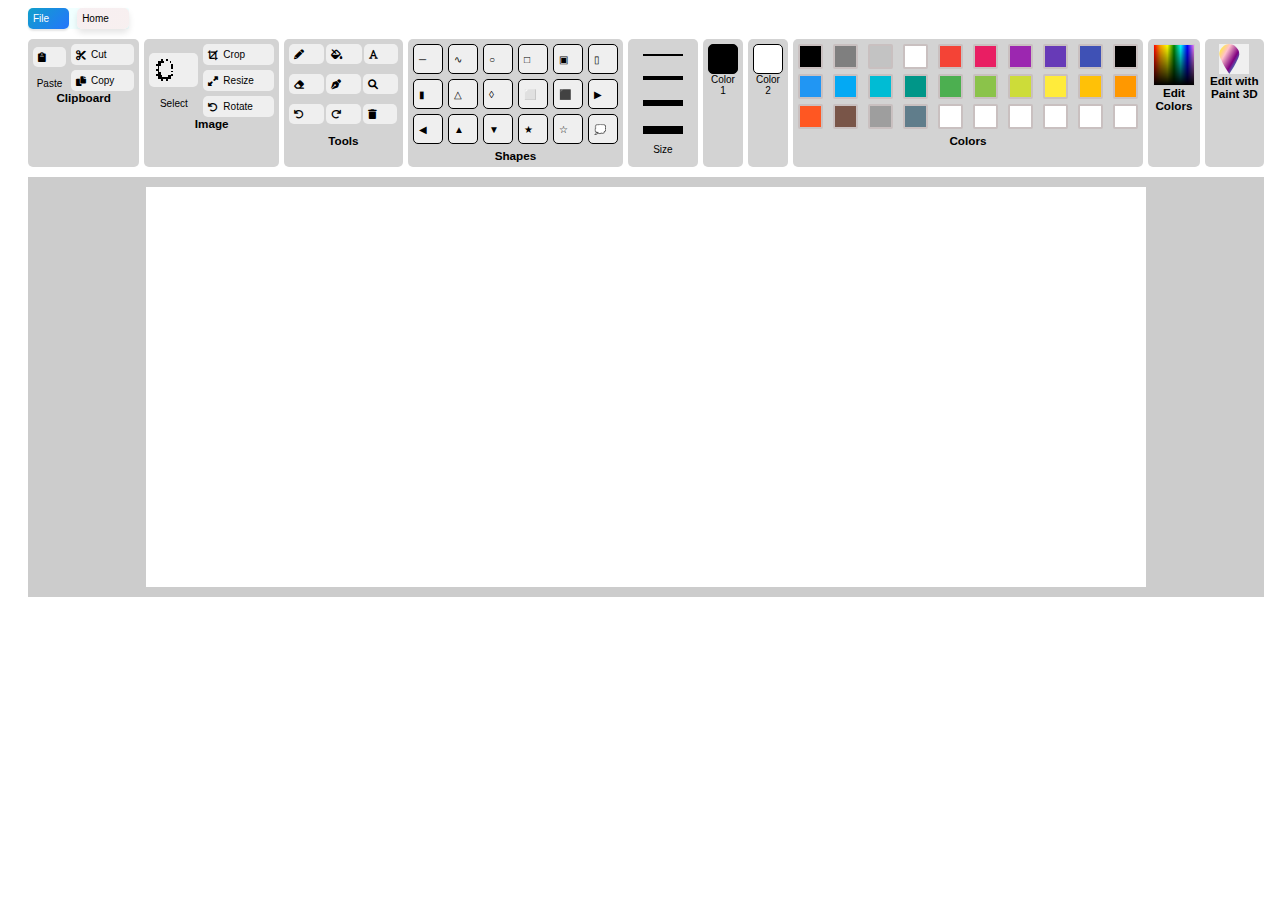
<file: index.html>
<!DOCTYPE html>
<html>
<head>
    <title>Paint Application</title>
    <link rel="stylesheet" href="https://cdnjs.cloudflare.com/ajax/libs/font-awesome/6.0.0-beta3/css/all.min.css">
    <link rel="stylesheet" href="index.css">
    <meta name="viewport" content="width=device-width, initial-scale=1.0, maximum-scale=1.0, user-scalable=no">
</head>
<body>
    <div class="main-card">
        <div class="container">
            <div class="buttons">
                <div class="file">
                    <button class="file_button" id="fileButton">File</button>
                    <button class="home_button">Home</button>
                    <button id="saveButton" style="display:none;">Save</button>
                </div>
                <div class="view">
<!--                     <button class="view_button">View</button> -->
                </div>
            </div>
            <div class="sections">
                <!-- Clipboard Section -->
                <div class="section clipboard">
                    <div class="clipping">
                        <div class="pcc">
                            <button class="icon_button"><i class="fas fa-clipboard"></i></button><br>
                            <span>Paste</span>
                        </div>
                        <div class="cut_copy">
                            <button><i class="fas fa-cut"></i> Cut</button>
                            <button><i class="fas fa-copy"></i> Copy</button>
                        </div>
                    </div>
                    <h3 class="text">Clipboard</h3>
                </div>
                <!-- Image Section -->
                <div class="section image">
                    <div class="image_clipping">
                        <div class="pcc">
                            <button class="icon_button">
                                <svg xmlns="http://www.w3.org/2000/svg" viewBox="0 0 24 24" width="24" height="24" fill="currentColor">
                                    <path d="M9 1H7v2H4v3H2v2h2v3H2v2h2v3H2v2h2v3h3v2h2v-2h3v2h2v-2h3v-3h2v-2h-2v-3h2v-2h-2V8h2V6h-2V3h-3V1h-2v2h-3V1H9zm6 4h2v3h2v6h-2v3h-3v2h-6v-2H7v-3H5V8h2V5h3V3h6v2z"/>
                                </svg>
                            </button><br>
                            <span>Select</span>
                        </div>
                        <div class="image_options">
                            <button><i class="fas fa-crop"></i> Crop</button>
                            <button><i class="fas fa-expand-alt"></i> Resize</button>
                            <button><i class="fas fa-undo"></i> Rotate</button>
                        </div>
                    </div>
                    <h3 class="text">Image</h3>
                </div>
                <!-- Tools Section -->
                <div class="section tools">
                    <div class="row">
                        <button id="pencilButton"><i class="fas fa-pencil-alt"></i></button>
                        <button><i class="fas fa-fill-drip"></i></button>
                        <button><i class="fas fa-font"></i></button>
                    </div>
                    <div class="row">
                        <button id="eraserButton"><i class="fas fa-eraser"></i></button>
                        <button><i class="fas fa-pen-nib"></i></button>
                        <button><i class="fas fa-search"></i></button>
                    </div>
                    <div class="row">
                        <button id="undoButton"><i class="fas fa-undo"></i></button>
                        <button id="redoButton"><i class="fas fa-redo"></i></button>
                        <button id="clearButton"><i class="fas fa-trash"></i></button>
                    </div>
                    <h3 class="text">Tools</h3>
                </div>
                <!-- Shapes Section -->
                <div class="section shapes">
                    <div class="row1">
                        <button class="shape">&#9472;</button> <!-- Straight Line -->
                        <button class="shape">&#8767;</button> <!-- Scribble Line -->
                        <button class="shape">&#9675;</button> <!-- Circle -->
                        <button class="shape">&#9633;</button> <!-- Square -->
                        <button class="shape">&#9635;</button> <!-- Rounded Rectangle -->
                        <button class="shape">&#9647;</button> <!-- Parallelogram -->
                    </div>
                    <div class="row2">
                        <button class="shape">&#9646;</button> <!-- Trapezoid -->
                        <button class="shape">&#9651;</button> <!-- Triangle -->
                        <button class="shape">&#9674;</button> <!-- Diamond -->
                        <button class="shape">&#11036;</button> <!-- Pentagon -->
                        <button class="shape">&#11035;</button> <!-- Hexagon -->
                        <button class="shape">&#9654;</button> <!-- Right Arrow -->
                    </div>
                    <div class="row3">
                        <button class="shape">&#9664;</button> <!-- Left Arrow -->
                        <button class="shape">&#9650;</button> <!-- Up Arrow -->
                        <button class="shape">&#9660;</button> <!-- Down Arrow -->
                        <button class="shape">&#9733;</button> <!-- 5-Point Star -->
                        <button class="shape">&#9734;</button> <!-- 4-Point Star -->
                        <button class="shape">&#128173;</button> <!-- Thought Bubble -->
                    </div>
                    <h3 class="text">Shapes</h3>
                </div>
                <!-- Size Section -->
                <div class="section size">
                    <button class="size_button" id="line1">
                        <div class="line line1"></div>
                    </button>
                    <button class="size_button" id="line2">
                        <div class="line line2"></div>
                    </button>
                    <button class="size_button" id="line3">
                        <div class="line line3"></div>
                    </button>
                    <button class="size_button" id="line4">
                        <div class="line line4"></div>
                    </button>
                    <span class="text">Size</span>
                </div>
                <!-- Color Sections -->
                <div class="section color1" id="section_color1">
                    <button class="color_button color1"></button>
                    <span class="text">Color <br>1</span>
                </div>
                <div class="section color2">
                    <button class="color_button color2" id="section_color2"></button>
                    <span class="text">Color <br>2</span>
                </div>
                <!-- Colors Section -->
                <div class="section colors">
                    <div class="color_row1">
                        <div class="color-swatch" style="background-color: #000000;"></div>
                        <div class="color-swatch" style="background-color: #7F7F7F;"></div>
                        <div class="color-swatch" style="background-color: #C3C3C3;"></div>
                        <div class="color-swatch" style="background-color: #FFFFFF;"></div>
                        <div class="color-swatch" style="background-color: #F44336;"></div>
                        <div class="color-swatch" style="background-color: #E91E63;"></div>
                        <div class="color-swatch" style="background-color: #9C27B0;"></div>
                        <div class="color-swatch" style="background-color: #673AB7;"></div>
                        <div class="color-swatch" style="background-color: #3F51B5;"></div>
                        <div class="color-swatch" style="background-color: #000000;"></div>
                    </div>
                    <div class="color_row2">
                        <div class="color-swatch" style="background-color: #2196F3;"></div>
                        <div class="color-swatch" style="background-color: #03A9F4;"></div>
                        <div class="color-swatch" style="background-color: #00BCD4;"></div>
                        <div class="color-swatch" style="background-color: #009688;"></div>
                        <div class="color-swatch" style="background-color: #4CAF50;"></div>
                        <div class="color-swatch" style="background-color: #8BC34A;"></div>
                        <div class="color-swatch" style="background-color: #CDDC39;"></div>
                        <div class="color-swatch" style="background-color: #FFEB3B;"></div>
                        <div class="color-swatch" style="background-color: #FFC107;"></div>
                        <div class="color-swatch" style="background-color: #FF9800;"></div>
                    </div>
                    <div class="color_row3">
                        <div class="color-swatch" style="background-color: #FF5722;"></div>
                        <div class="color-swatch" style="background-color: #795548;"></div>
                        <div class="color-swatch" style="background-color: #9E9E9E;"></div>
                        <div class="color-swatch" style="background-color: #607D8B;"></div>
                        <div class="color-swatch" style="background-color: #FFFFFF;"></div>
                        <div class="color-swatch" style="background-color: #FFFFFF;"></div>
                        <div class="color-swatch" style="background-color: #FFFFFF;"></div>
                        <div class="color-swatch" style="background-color: #FFFFFF;"></div>
                        <div class="color-swatch" style="background-color: #FFFFFF;"></div>
                        <div class="color-swatch" style="background-color: #FFFFFF;"></div>
                    </div>
                    <h3 class="text">Colors</h3>
                </div>
                <div class="section color_palette">
                    <div class="color-palette"></div>
                    <h3 class="text">Edit <br>Colors</h3>
                </div>
                <div class="section paintwithcolors">
                    <div class="box">
                        <div class="gradient-droplet"></div>
                    </div>
                    <h3 class="text">Edit with<br>Paint 3D</h3>  
                </div>
            </div>
        </div>
        <div class="board">
            <div class="inner">
                <canvas id="drawingCanvas" width="1000" height="400"></canvas>
            </div>
        </div>
    </div>
    <script src="index.js"></script>
</body>
</html>
</file>
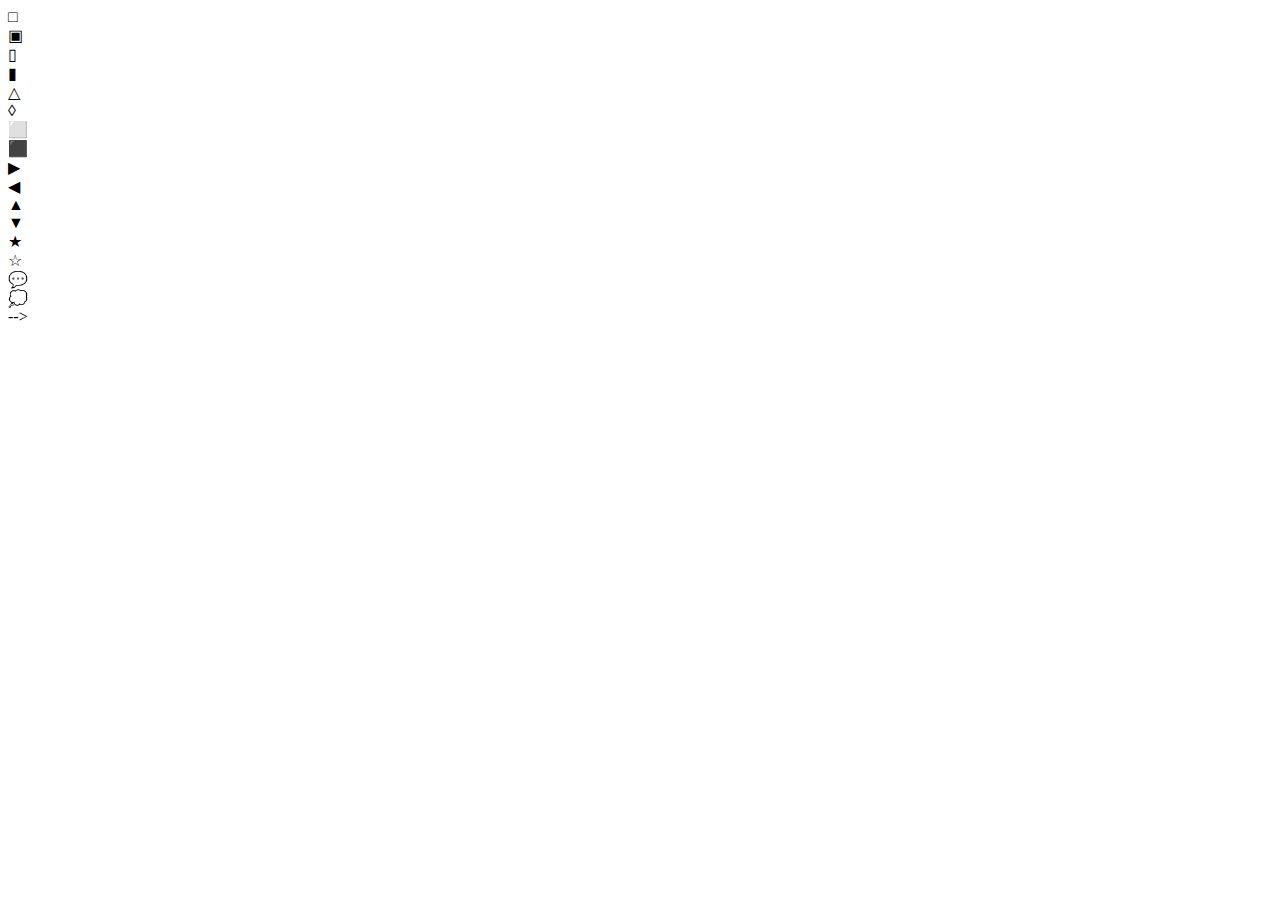
<file: sample.html>
<!-- //shapes sample
<!DOCTYPE html>
<html lang="en">
<head>
    <meta charset="UTF-8">
    <meta name="viewport" content="width=device-width, initial-scale=1.0">
    <title>Shapes</title>
    <style>
        .shape {
            display: inline-block;
            width: 50px;
            height: 50px;
            margin: 5px;
            border: 1px solid black;
            text-align: center;
            line-height: 50px;
            font-size: 24px;
        }
    </style>
</head>
<body>
    <div class="shape">&#9472;</div>
    <div class="shape">&#8767;</div> 
    <div class="shape">&#9675;</div> <!-- Circle -->
    <div class="shape">&#9633;</div> <!-- Square -->
    <div class="shape">&#9635;</div> <!-- Rounded Rectangle (Approximation) -->
    <div class="shape">&#9647;</div> <!-- Parallelogram (Approximation) -->
    <div class="shape">&#9646;</div> <!-- Trapezoid (Approximation) -->
    <div class="shape">&#9651;</div> <!-- Triangle (Right) -->
    <div class="shape">&#9674;</div> <!-- Diamond -->
    <div class="shape">&#11036;</div> <!-- Pentagon (Approximation) -->
    <div class="shape">&#11035;</div> <!-- Hexagon (Approximation) -->
    <div class="shape">&#9654;</div> <!-- Right Arrow -->
    <div class="shape">&#9664;</div> <!-- Left Arrow -->
    <div class="shape">&#9650;</div> <!-- Up Arrow -->
    <div class="shape">&#9660;</div> <!-- Down Arrow -->
    <div class="shape">&#9733;</div> <!-- 5-Point Star -->
    <div class="shape">&#9734;</div> <!-- 4-Point Star -->
    <div class="shape">&#128172;</div> <!-- Speech Bubble -->
    <div class="shape">&#128173;</div> <!-- Thought Bubble -->
</body>
</html> -->
</file>
<file: index.css>
/* Base Styles */
body {
    font-family: Arial, sans-serif;
    display: flex;
    align-items: flex-start;
    justify-content: flex-start;
    height: 20vh;
    padding-left: 20px;
}

.container {
    flex-direction: column;
}

.buttons {
    display: flex;
}

.file, .view {
    display: flex;
    gap: 8px;
    background-color: azure;
    border-radius: 2px;
}

.view {
    border-radius: 2px;
    margin-left: 10px;
}

button {
    padding: 5px;
    border: none;
    border-radius: 5px;
    cursor: pointer;
    font-size: 10px;
    transition: background 0.3s ease, transform 0.2s ease;
    display: flex;
    align-items: center;
    gap: 5px;
    padding-right: 20px;
}

.file_button {
    background: linear-gradient(135deg, hsl(194, 85%, 43%) 0%, #2575fc 100%);
    color: white;
    box-shadow: 0 2px 2px rgba(0, 0, 0, 0.1);
}

.view_button, .home_button {
    background: linear-gradient(135deg, hsla(345, 43%, 95%, 0.925) 0%, hwb(0 94% 3%) 100%);
    color: black;
    box-shadow: 0 4px 6px rgba(0, 0, 0, 0.1);
}

button:hover {
    transform: translateY(-2px);
}

/* Section Styles */
.sections {
    display: flex;
    gap: 5px;
    margin-top: 10px;
    font-size: 10px;
}

.section {
    background-color: lightgrey;
    border-radius: 5px;
}

.section1 {
    background-color: lightgrey;
    border-radius: 5px;
}

.section h3 {
    margin: 0;
}

.clipping {
    display: flex;
    align-items: center;
    gap: 5px;
}

.pcc {
    text-align: center;
}

.cut_copy {
    display: flex;
    flex-direction: column;
    gap: 5px;
}

.image_clipping {
    display: flex;
    align-items: center;
    gap: 5px;
}

.image_options {
    display: flex;
    flex-direction: column;
    gap: 5px;
}

.text {
    text-align: center;
}

.row {
    display: flex;
    gap: 2px;
    justify-content: center;
    padding-bottom: 10px;
}

.shapes .row_shape {
    display: flex;
    flex-wrap: wrap;
    justify-content: center;
    padding-bottom: 5px;
}

.row1, .row2, .row3 {
    display: flex;
    gap: 5px;
    justify-content: center;
    padding-bottom: 5px;
}

.shape {
    display: inline-block;
    width: 30px;
    height: 30px;
    border: 1px solid black;
    text-align: center;
}

.size_button {
    display: flex;
    flex-direction: column;
    padding: 10px;
    background: none;
    border: none;
    cursor: pointer;
}

.line {
    width: 40px;
    height: 4px;
    background-color: black;
}

.line1 {
    height: 2px;
}

.line2 {
    height: 4px;
}

.line3 {
    height: 6px;
}

.line4 {
    height: 8px;
}

.color_button {
    width: 30px;
    height: 30px;
    border: 1px solid black;
    cursor: pointer;
}

.color1 {
    background-color: black;
}

.color2 {
    background-color: white;
}

.section {
    display: flex;
    flex-direction: column;
    align-items: center;
    background-color: lightgrey;
    padding: 5px;
    border-radius: 5px;
}

.section span {
    font-size: 10px;
    text-align: center;
}

.colors {
    display: flex;
    flex-wrap: wrap;
}

.edit-colors-btn {
    font-size: 14px;
    cursor: pointer;
}

.section.colors {
    display: flex;
    flex-direction: column;
    gap: 5px;
}

.color_row1, .color_row2, .color_row3 {
    display: flex;
    gap: 10px;
}

.color-swatch {
    width: 25px;
    height: 25px;
    border-radius: 2px;
    cursor: pointer;
    border: 2px solid hsl(0, 8%, 77%);
    box-sizing: border-box;
}

.color-palette {
    width: 40px;
    height: 40px;
    background: linear-gradient(to right, red, orange, yellow, green, cyan, blue, violet), linear-gradient(to top, #000, transparent);
    background-blend-mode: multiply;
    border: 1px solid #ccc;
}

.box {
    width: 30px;
    height: 30px;
    display: flex;
    align-items: center;
    justify-content: center;
    background-color: #f0f0f0;
}

.gradient-droplet {
    width: 30px;
    height: 30px;
    background: linear-gradient(120deg, yellow, pink, purple, cyan, blue);
    clip-path: path('M 10 0 C 15 0, 20 5, 20 10 C 20 15, 10 30, 10 30 C 10 30, 0 15, 0 10 C 0 5, 5 0, 10 0');
}

.board {
    position: relative;
    margin-top: 10px;
}

.inner {
    background-color: #ccc;
    display: flex;
    justify-content: center;
    align-items: center;
    padding: 10px;
}

canvas {
    background-color: white;
}

canvas.crosshair {
    cursor: crosshair;
}

#saveButton {
    display: none;
}
canvas {
    max-width: 100%;
    height: auto;
}






/*  */

@media screen and (max-width: 768px) {
    body {
      height: auto;
      padding: 10px;
    }
    .container {
      width: 100%;
    }
    .sections {
      flex-direction: column;
    }
  }
  @media screen and (max-width: 768px) {
    .section {
      width: 100%;
      margin-bottom: 10px;
    }
  }

  @media screen and (max-width: 768px) {
    button {
      width: 100%;
      padding: 10px;
      font-size: 16px;
    }
  }
  @media screen and (max-width: 768px) {
    .tools {
      display: grid;
      grid-template-columns: repeat(3, 1fr);
      gap: 5px;
    }
  }



  @media screen and (max-width: 768px) {
    .section {
      max-height: 200px;
      overflow-y: auto;
    }
  }
  @media screen and (max-width: 768px) {
    body {
      font-size: 16px;
    }
    .section span {
      font-size: 14px;
    }
  }

  canvas {
    max-width: 100%;
    height: auto;
  }



/*  */











/* 



@media screen and (max-width: 480px) {
    .color_row1, .color_row2, .color_row3 {
        flex-wrap: wrap;
        justify-content: center;
    }
}
@media screen and (max-width: 768px) {
    button {
        padding: 10px;
        font-size: 1em;
    }
}
body {
    font-size: 16px;
}

button {
    font-size: 0.875em;
}

@media screen and (max-width: 480px) {
    body {
        font-size: 14px;
    }
} */
</file>
